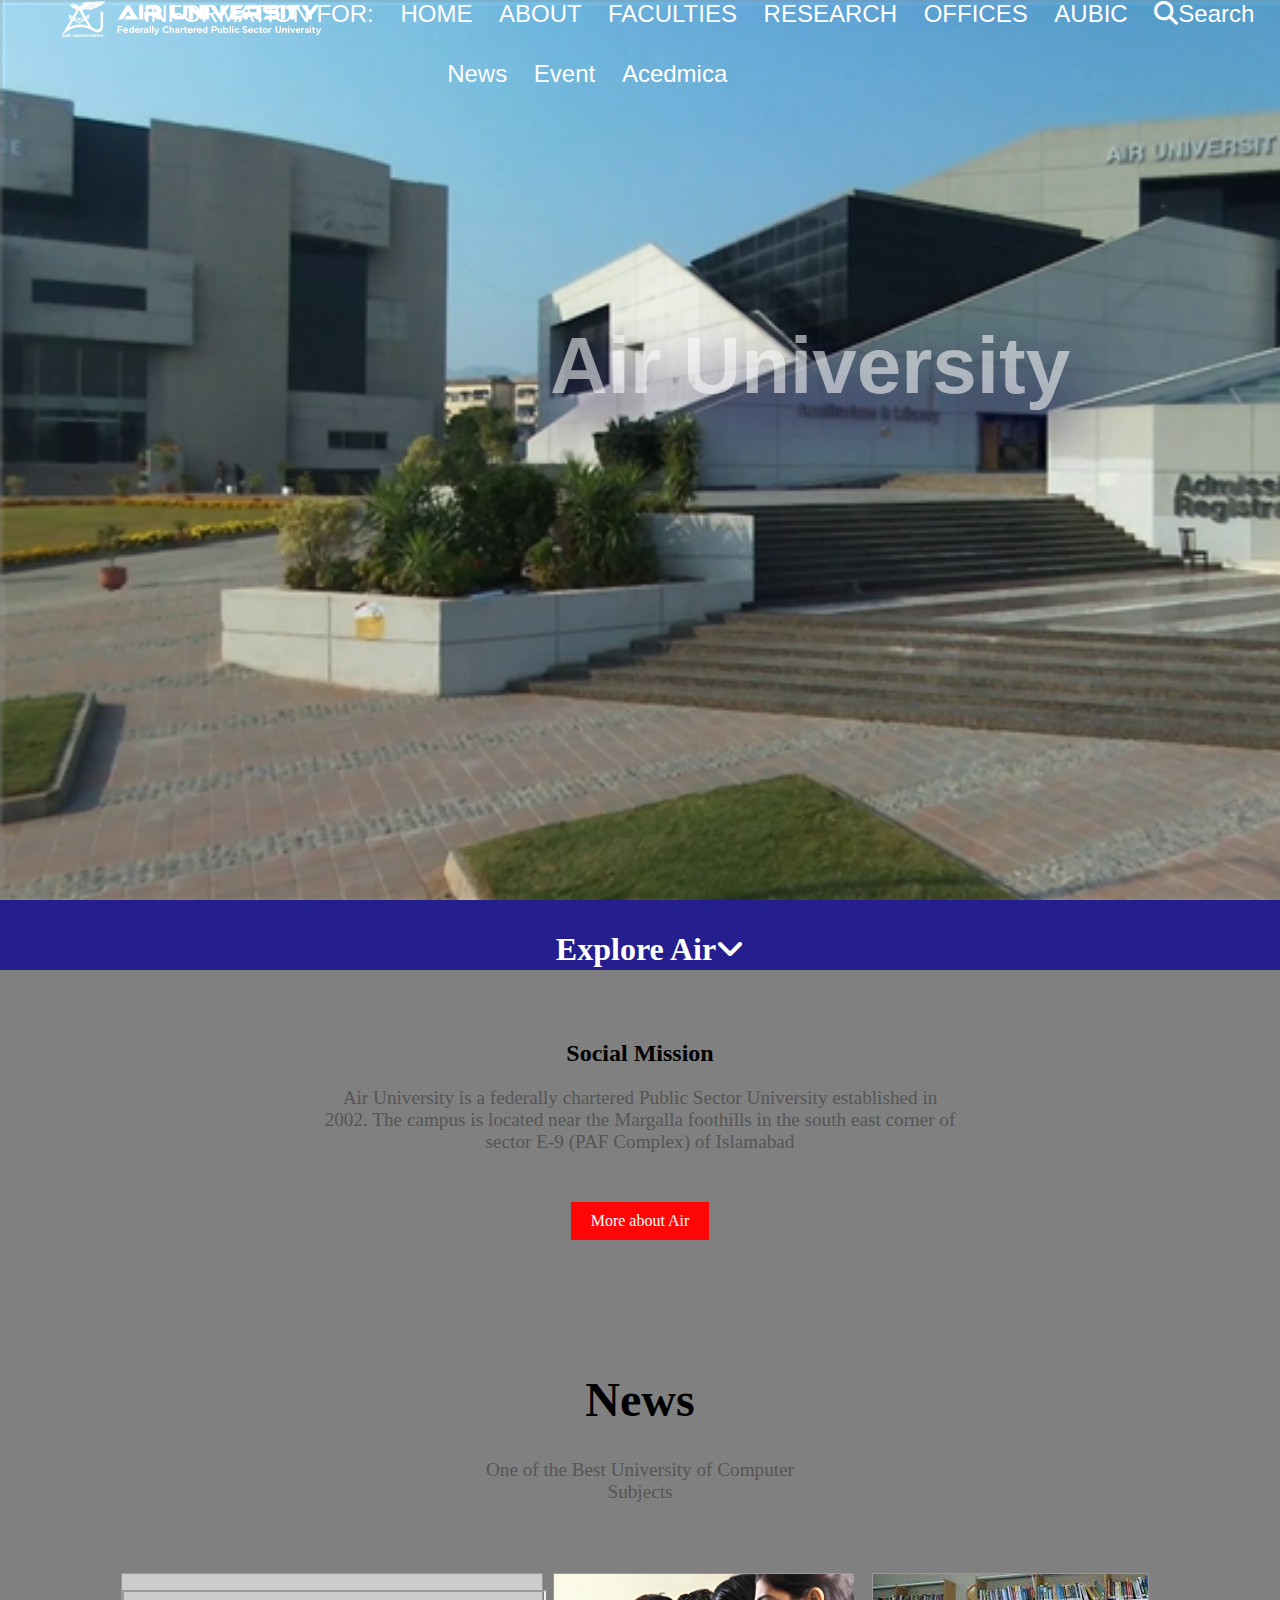
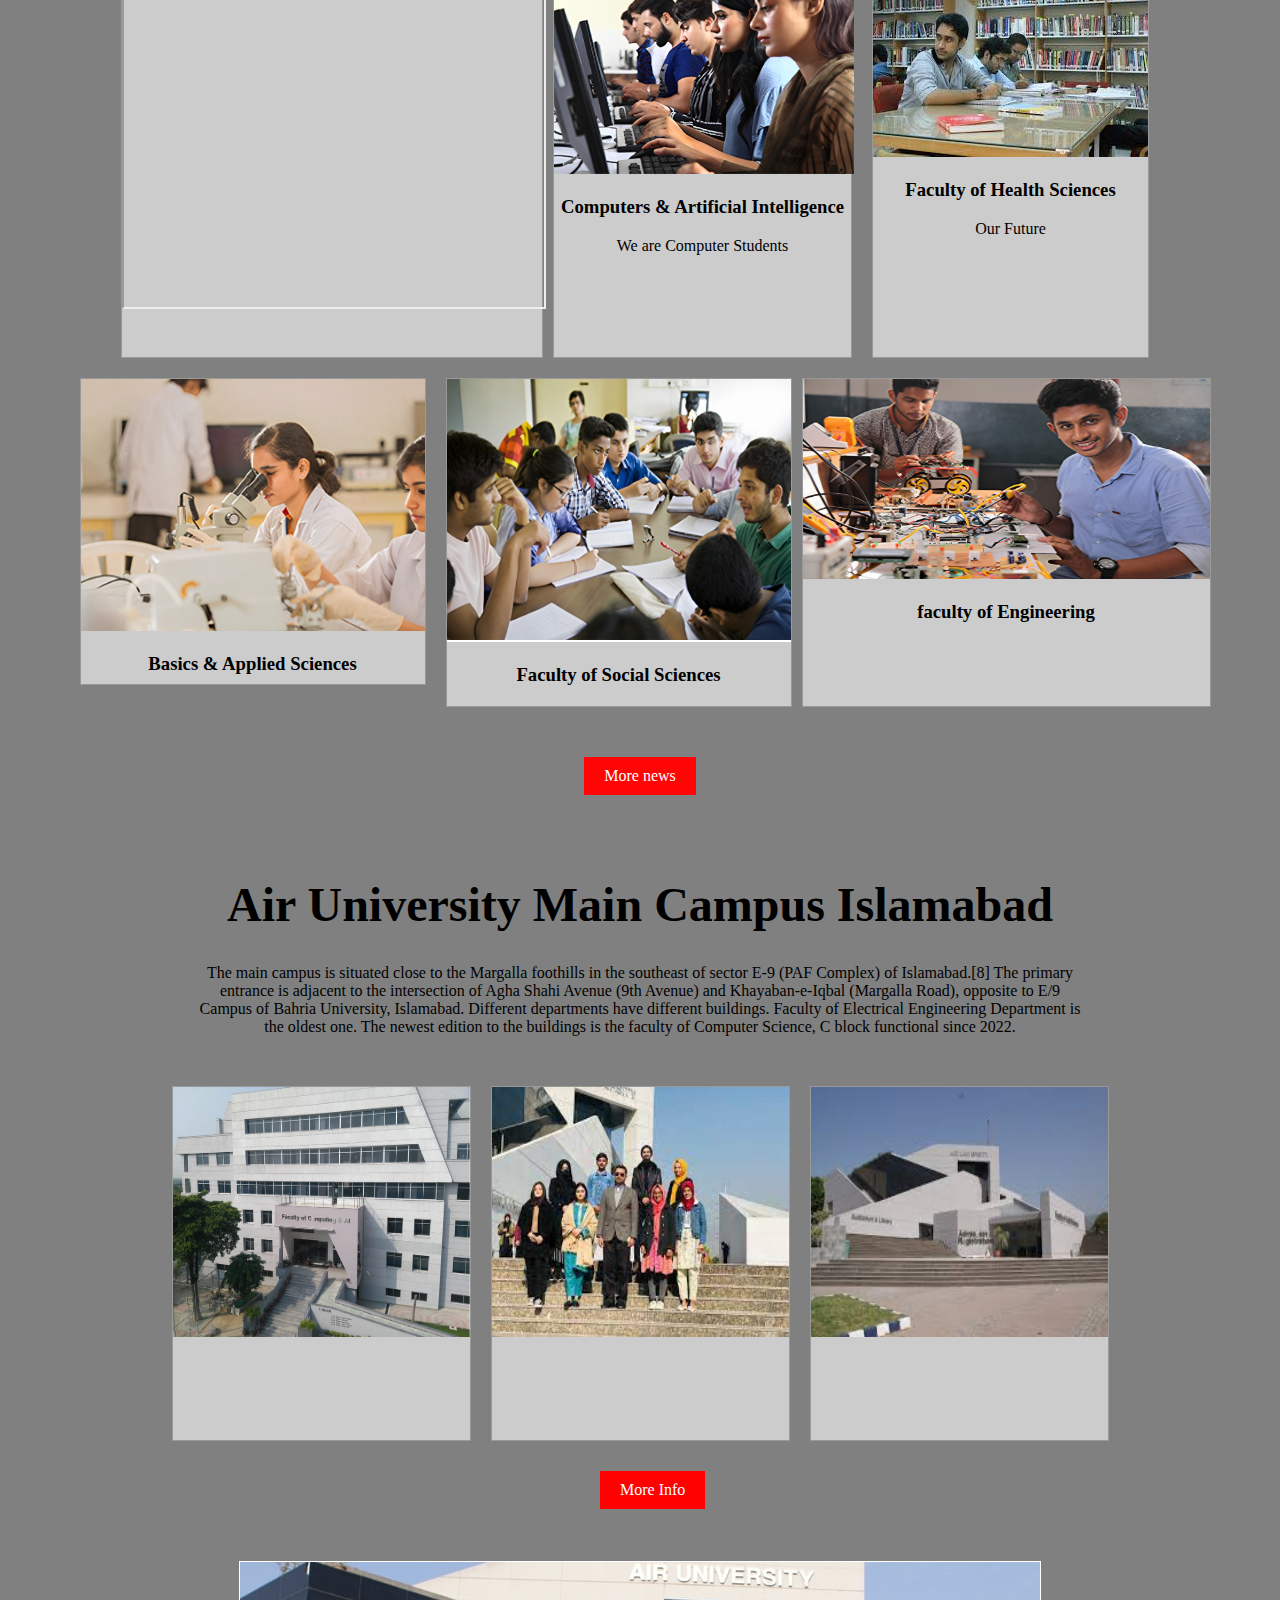
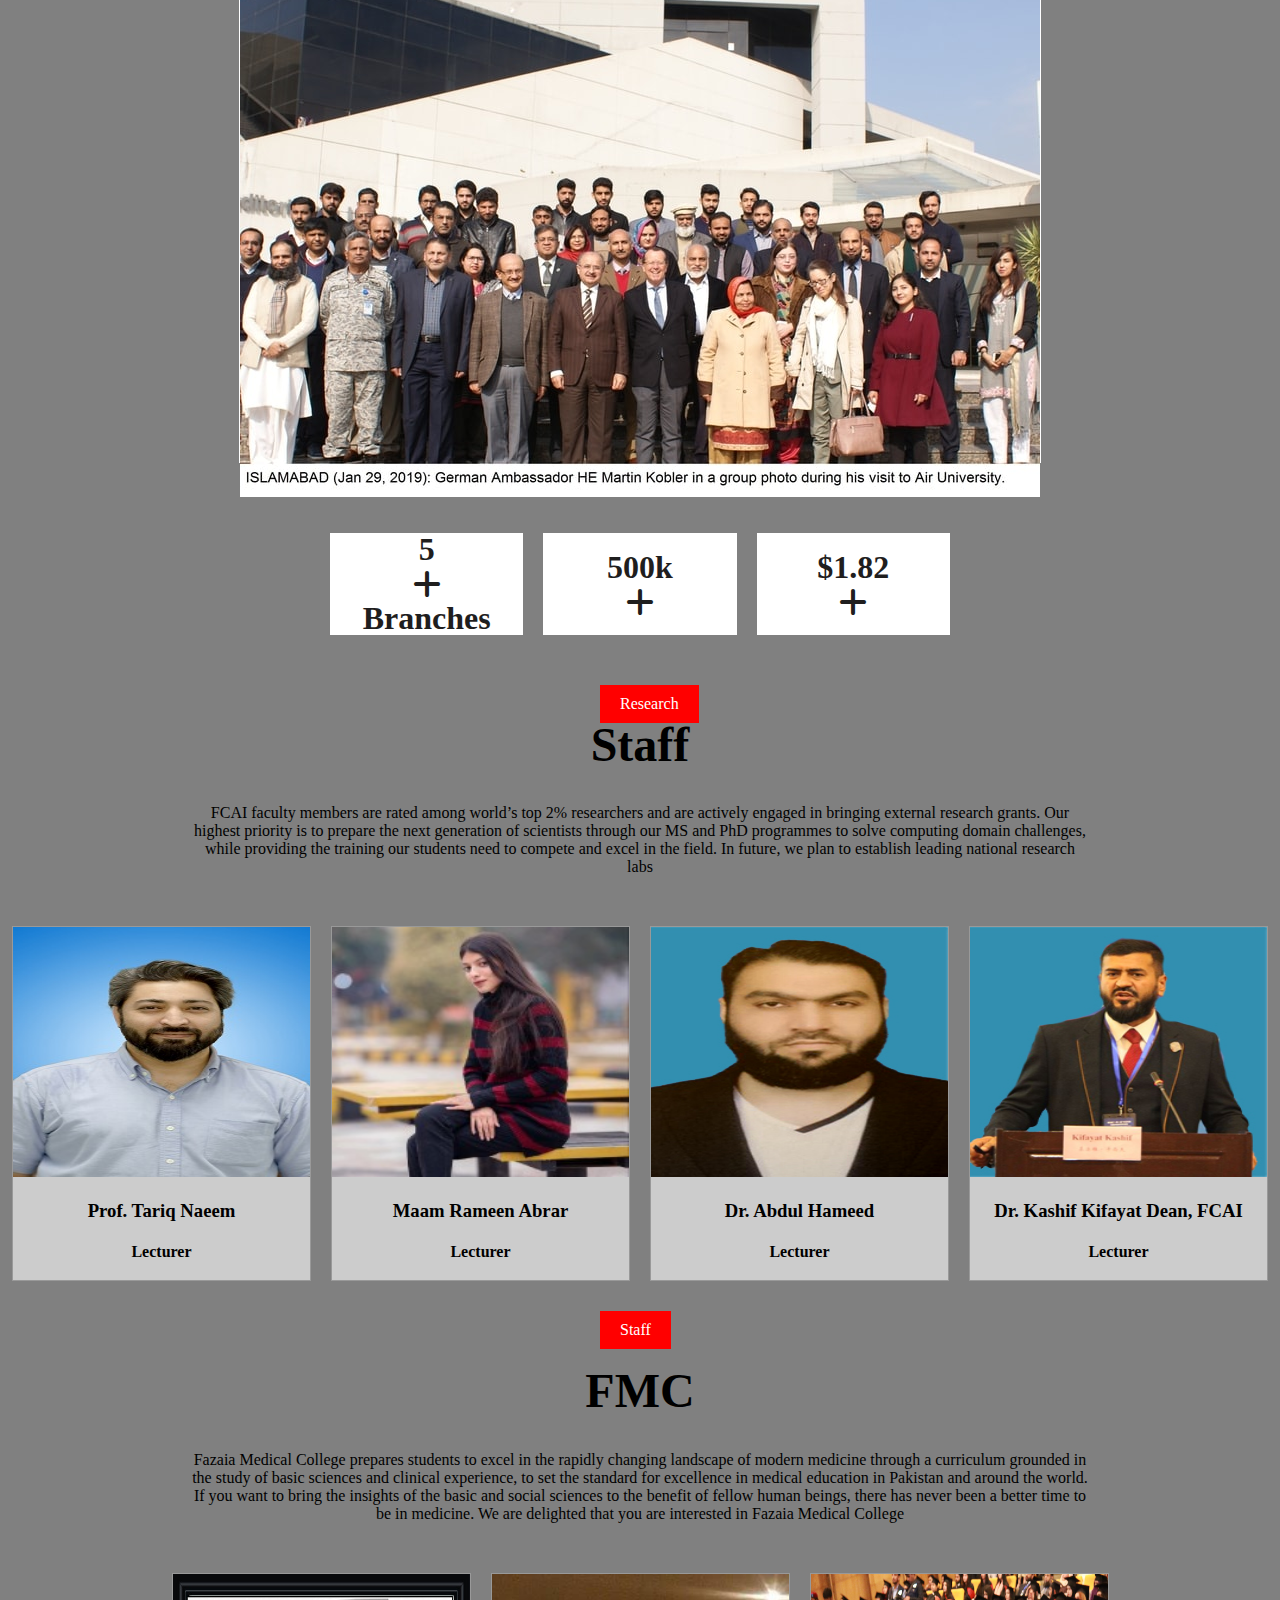
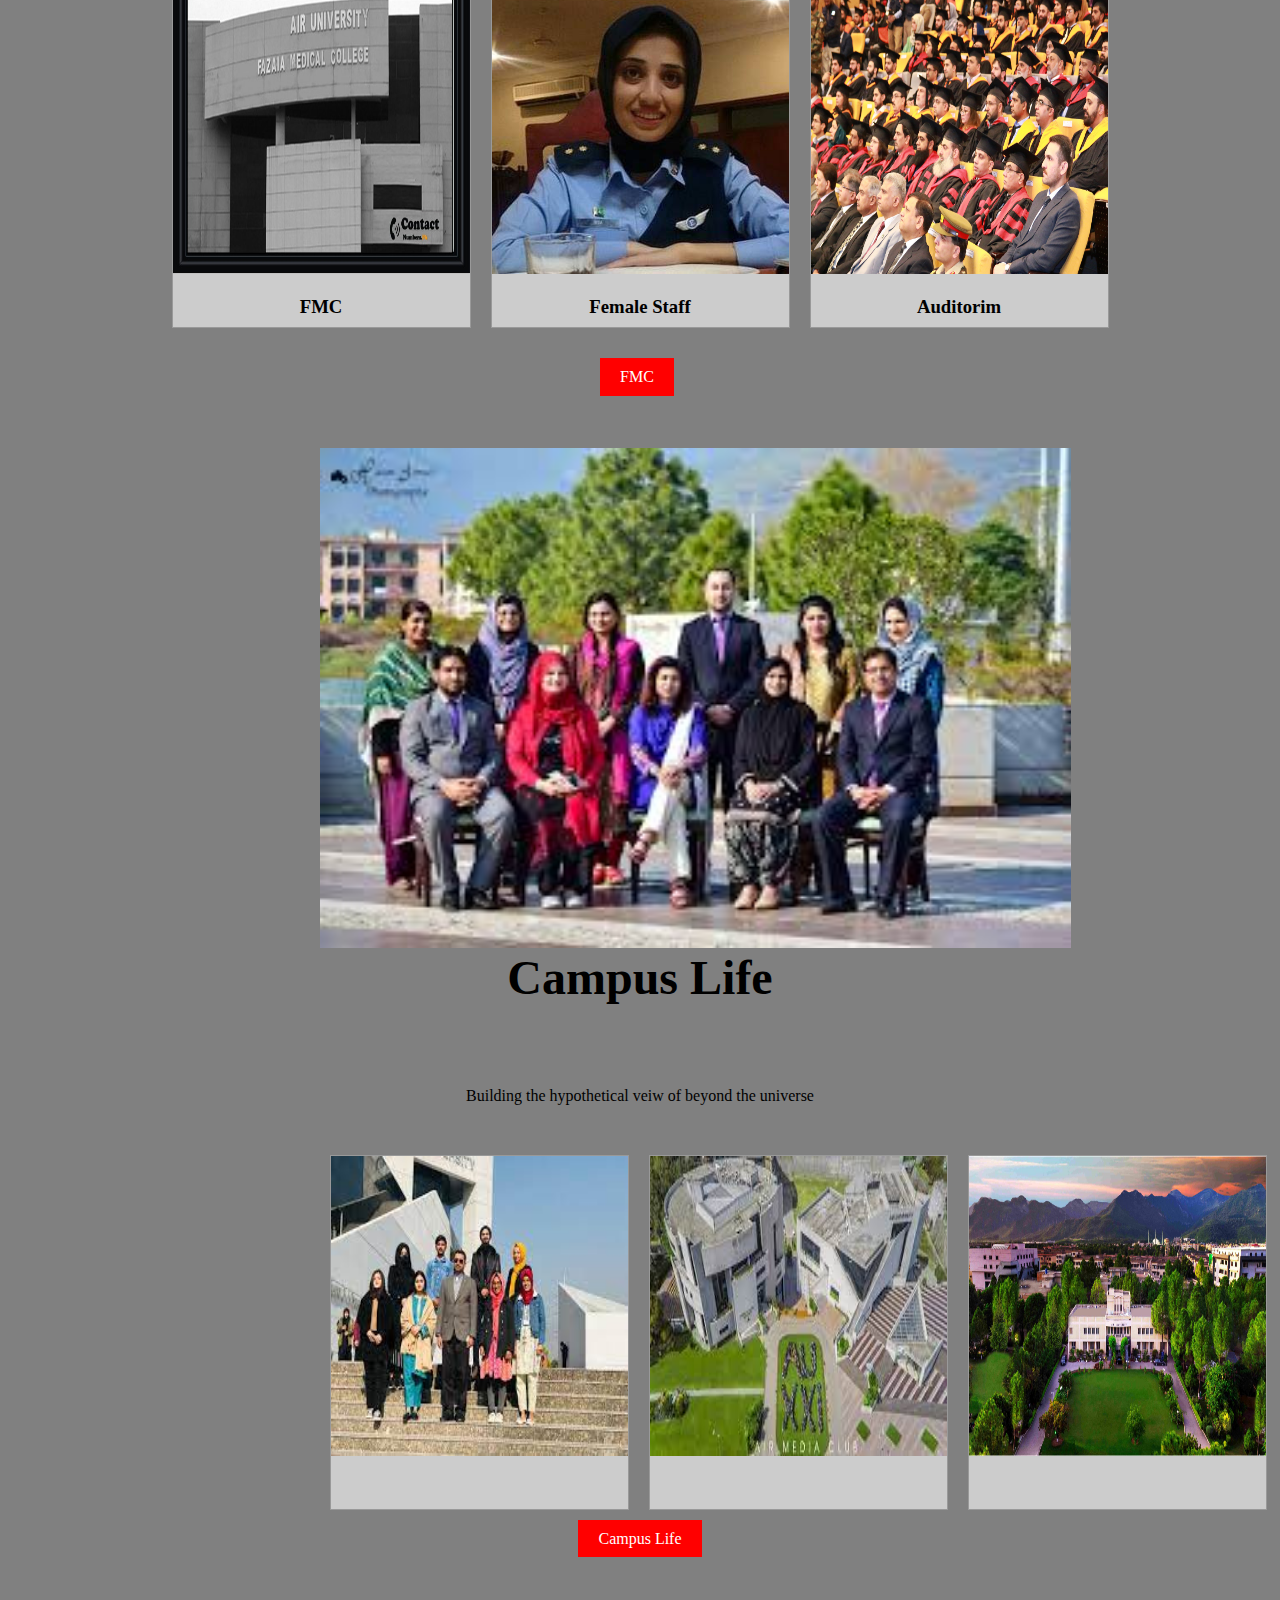
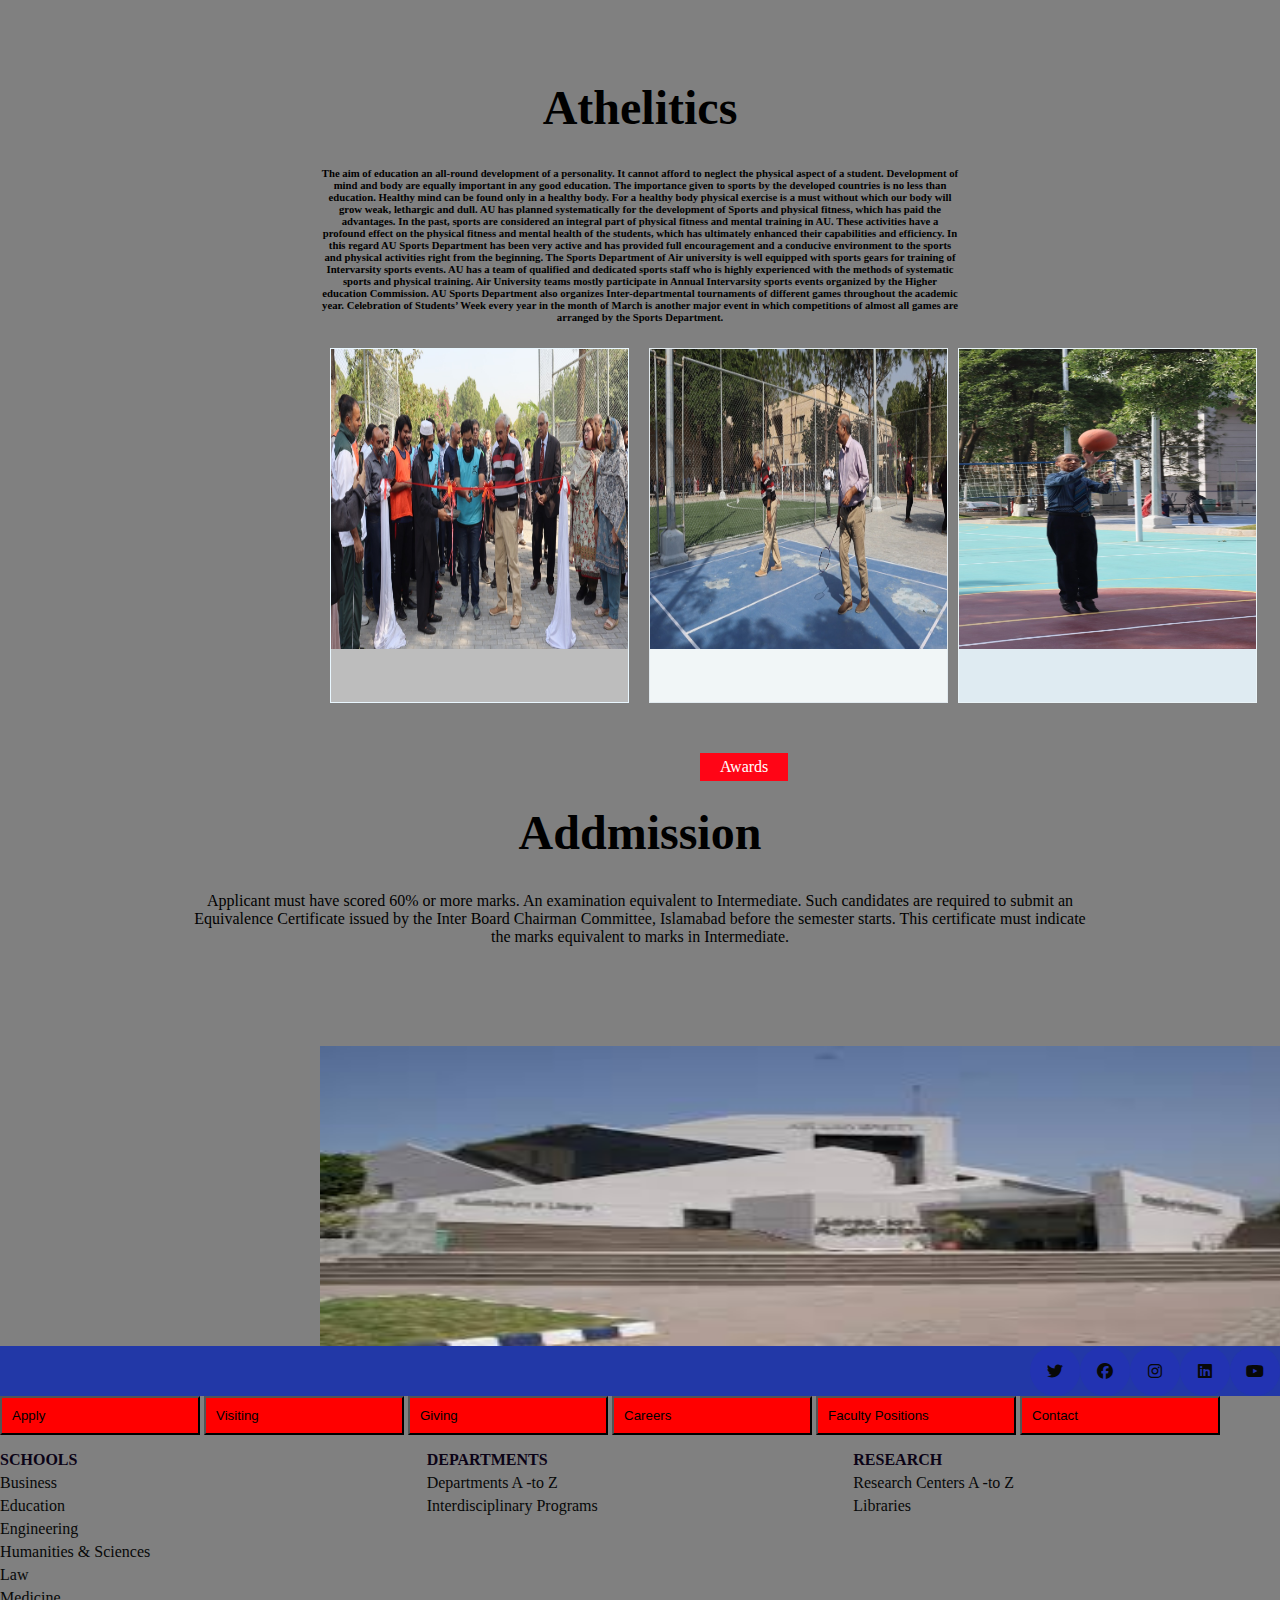
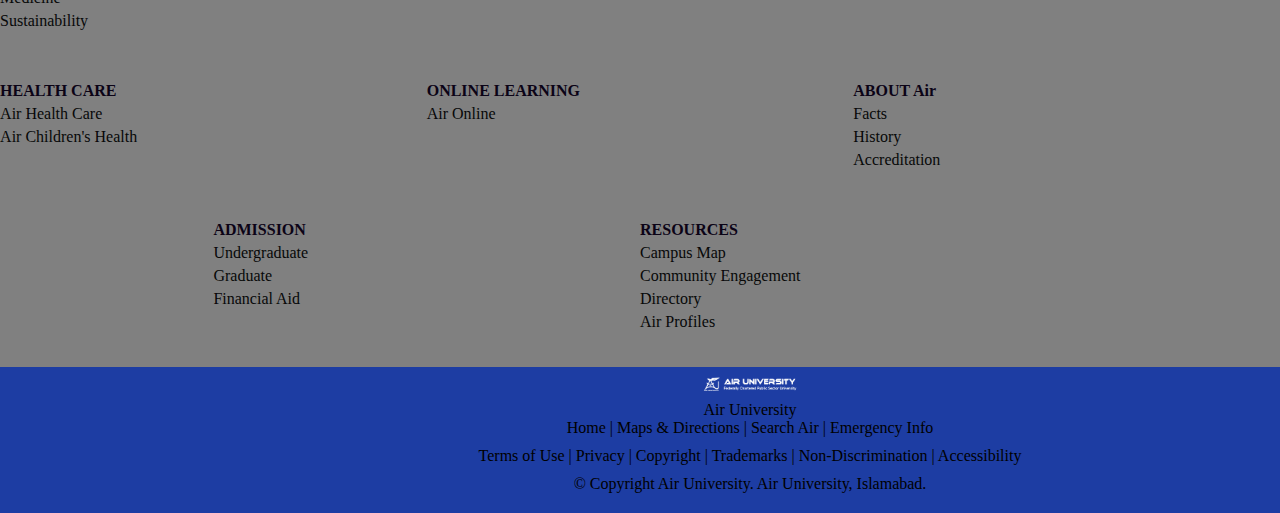
<file: ali/index.html>
<!DOCTYPE html>
<html lang="en">
  <head>
    <meta charset="UTF-8" />
    <meta name="viewport" content="width=device-width, initial-scale=1.0" />
    <link rel="icon" type="image/x-icon" href="images/logo.jpeg">
    <link rel="icon" type="image/x-icon" href="images/favicon.png" />
    <link
      rel="stylesheet"
      href="https://cdnjs.cloudflare.com/ajax/libs/font-awesome/6.5.1/css/all.min.css"
    />
    <link rel="stylesheet" href="main.css">
    <title>Air University</title>
  </head>

  <body>
    <section class="top">
      <header>
          <img class="hello" src="images/logo1.png" alt="">
        <nav>
          INFORMATION FOR:
          <a href="https://www.au.edu.pk/">HOME</a>
          <a href="https://www.au.edu.pk/">ABOUT</a>
          <a href="https://www.au.edu.pk/">FACULTIES</a>
          <a href="https://www.au.edu.pk/">RESEARCH</a>
          <a href="https://www.au.edu.pk/">OFFICES</a>
          <a href="https://www.au.edu.pk/">AUBIC</a>
          <a href="https://www.au.edu.pk/"><i class="fa-solid fa-magnifying-glass"></i>Search</a>
        </nav>
      </header>
      <header class="sub-header">
        <nav class="sbh">
          <a href="https://www.au.edu.pk/">News</a>
          <a href="https://www.au.edu.pk/">Event</a>
          <a href="https://www.au.edu.pk/">Acedmica</a>
        </nav>
      </header>
      <dev class="Air">
      <h1>
        Air University
      </h1>
      </dev>
    </section>
    <div class="boximp">
      <h1>Explore Air<i class="fa-solid fa-angle-down"></i></h1>
    </div>
    <section class="container">
      <div>
        <h2>Social Mission</h2>
        <div>
          <p class="mission">
            Air University is a federally chartered Public Sector University
            established in 2002. The campus is located near the Margalla
            foothills in the south east corner of sector E-9 (PAF Complex) of
            Islamabad
          </p>
          <a href="https://www.au.edu.pk/" class="explore-btn"
            >More about Air</a
          >
        </div>

        <div class="container">
          <h1 class="title">News</h1>
          <p class="mission">One of the Best University of Computer Subjects</p>
        </div>
      </div>
      <!-- this is conatiner -->
      <div class="container">
        <!-- this is row -->
        <div class="row">
          <div class="box-1">
            <p>
              <iframe
                width="420"
                height="315"
                src="https://www.youtube.com/embed/KXtQSNyVoLw?si=v6vMltZtzIHTnoOH"
              >
              </iframe>
            </p>
          </div>
          <div class="box-2">
            <img src="images/FCAI3.jpg" alt="" />
            <h3>Computers & Artificial Intelligence</h3>
            <p>We are Computer Students</p>
          </div>
          <div class="box-3">
            <img src="images/aumcs.jpeg" alt="" />
            <h3>Faculty of Health Sciences</h3>
            <p>Our Future</p>
          </div>
        </div>
        <!-- row 1 end here -->
        <div class="row">
          <!--row 2 starts here-->
          <div class="box-4">
            <img src="images/xpleid sciences.png" alt="" />
            <h3>Basics & Applied Sciences</h3>
          </div>
          <div class="box-5">
            <img src="images/ppleid sciences.png" alt="" />
            <h3>Faculty of Social Sciences</h3>
          </div>
          <div class="box-6">
            <img src="images/FOE3.jpg" alt="" />
            <h3>faculty of Engineering</h3>
          </div>
        </div>
        <!--conatiner end here-->
        <a href="https://www.au.edu.pk/" class="explore-btn">More news</a>
      </div>
    </section>
    <section>
      <h1 class="title">Air University Main Campus Islamabad</h1>
      <p class="paragraph">
        The main campus is situated close to the Margalla foothills in the
        southeast of sector E-9 (PAF Complex) of Islamabad.[8] The primary
        entrance is adjacent to the intersection of Agha Shahi Avenue (9th
        Avenue) and Khayaban-e-Iqbal (Margalla Road), opposite to E/9 Campus of
        Bahria University, Islamabad. Different departments have different
        buildings. Faculty of Electrical Engineering Department is the oldest
        one. The newest edition to the buildings is the faculty of Computer
        Science, C block functional since 2022.
      </p>
      <div class="container">
        <div class="row">
          <div class="boxvip">
            <img src="images/FCAIB.png" alt="" />
          </div>
          <div class="boxvip"><img src="images/augroup.jpeg" alt="" /></div>
          <div class="boxvip"><img src="images/addmission.jpeg" alt="" /></div>
        </div>
      </div>

      <a href="https://www.au.edu.pk/" class="life-btn">More Info</a>
    </section>
    <section>
      <div class="container">
        <div class="row">
          <div class="bjs">
            <img src="images/group.jpg" alt="" />
          </div>
        </div>
      </div>

      <div class="container">
        <div class="row">
          <div class="box">5<i class="fa-solid fa-plus"></i> Branches</div>
          <div class="box">500k <i class="fa-solid fa-plus"></i></div>
          <div class="box">$1.82 <i class="fa-solid fa-plus"></i></div>
        </div>
      </div>
      <a href="https://www.au.edu.pk/" class="photo-btn">Research</a>
    </section>
    <section>
      <h1 class="title">Staff</h1>
      <p class="paragraph">
        FCAI faculty members are rated among world’s top 2% researchers and are actively engaged in bringing external research grants. Our highest priority is to prepare the next generation of scientists through our MS and PhD programmes to solve computing domain challenges, while providing the training our students need to compete and excel in the field. In future, we plan to establish leading national research labs
      </p>
      <div class="container">
        <div class="row">
          <div class="box-10">
            <img src="images/sirtarik.jpg" alt="" />
            <h3>Prof. Tariq Naeem</h3>
            <h4>Lecturer</h4>
          </div>
          <div class="box-10">
            <img src="images/mamr.jpeg" alt="" />
            <h3>Maam Rameen Abrar</h3>
            <h4>Lecturer</h4>
          </div>
          <div class="box-10">
            <img src="images/advisor.jpg" alt="" />
            <h3>Dr. Abdul Hameed</h3>
            <h4>Lecturer</h4>
          </div>
          <div class="box-10">
            <img src="images/dean.jpg" alt="" />
            <h3>Dr. Kashif Kifayat Dean, FCAI</h3>
            <h4>Lecturer</h4>
          </div>
        </div>
      </div>

      <a href="https://www.au.edu.pk/" class="upcoming-btn">Staff</a>
    </section>
    <section>
      <h1 class="title">FMC</h1>
      <p class="paragraph">
        Fazaia Medical College prepares students to excel in the rapidly changing landscape of modern
        medicine through a curriculum grounded in the study of basic sciences and clinical experience,
        to set the standard for excellence in medical education in Pakistan and around the world.
        If you want to bring the insights of the basic and social sciences to the benefit of fellow human
        beings, there has never been a better time to be in medicine. We are delighted that you are
        interested in Fazaia Medical College
      </p>
      <div class="container">
        <div class="row">
          <div class="box-11">
            <img src="images/fmc.jpg" alt="" />
            <h3>FMC</h3>
          </div>
          <div class="box-11">
            <img src="images/fmcstd.jpg" alt="" />
            <h3>Female Staff</h3>
          </div>
          <div class="box-11">
            <img src="images/fmcgraduate.jpg" alt="" />
            <h3>Auditorim</h3>
          </div>
        </div>
      </div>

      <a href="https://www.au.edu.pk/" class="healthcare-btn">FMC</a>
    </section>
    <section>
      <div class="container">
        <div class="box-12">
          <img src="images/fmc.h.jpg" alt="" />
        </div>
      </div>
    </section>
    <section>
      <h1 class="title-life">Campus Life</h1>
      <div class="container">
        <div class="box-13">
          Building the hypothetical veiw of beyond the universe
        </div>
      </div>
    </section>
    <section>
      <div class="container">
        <div class="box-14">
          <div class="row">
            <div class="box-15">
              <img src="images/augroup.jpeg" alt="" />
            </div>
            <div class="box-16"><img src="images/augroup1.jpeg" alt="" /></div>
            <div class="box-17"><img src="images/augroup2.jpg" alt="" /></div>
          </div>
        </div>
        <div >
          <a href="https://www.au.edu.pk/" class="clenium-btn"> Campus Life</a>
        </div>
      </div>
    </section>
    <section>
      <div class="container">
        <h1 class="title">Athelitics</h1>
        <h6>
          The aim of education an all-round development of a personality. It cannot afford to neglect the physical aspect of a student. Development of mind and body are equally important in any good education. The importance given to sports by the developed countries is no less than education. Healthy mind can be found only in a healthy body. For a healthy body physical exercise is a must without which our body will grow weak, lethargic and dull. AU has planned systematically for the development of Sports and physical fitness, which has paid the advantages. In the past, sports are considered an integral part of physical fitness and mental training in AU. These activities have a profound effect on the physical fitness and mental health of the students, which has ultimately enhanced their capabilities and efficiency. In this regard AU Sports Department has been very active and has provided full encouragement and a conducive environment to the sports and physical activities right from the beginning. The Sports Department of Air university is well equipped with sports gears for training of Intervarsity sports events. AU has a team of qualified and dedicated sports staff who is highly experienced with the methods of systematic sports and physical training. Air University teams mostly participate in Annual Intervarsity sports events organized by the Higher education Commission. AU Sports Department also organizes Inter-departmental tournaments of different games throughout the academic year. Celebration of Students’ Week every year in the month of March is another major event in which competitions of almost all games are arranged by the Sports Department.
        </h6>
        <div class="box-18">
          <div class="row">
            <div class="box-19">
              <img src="images/airau.jpg" alt="" />
            </div>
            <div class="box-20"><img src="images/aird.jpg" alt="" /></div>
            <div class="box-21"><img src="images/airp.jpg" alt="" /></div>
          </div>
        </div>
        <div >
          <a href="https://www.au.edu.pk/" class="ali-hassan"> Awards</a>
        </div>
      </div>
    </section>
    <section>
      <h1 class="title">Addmission</h1>
      <p class="paragraph">
        Applicant must have scored 60% or more marks. An examination equivalent to Intermediate. Such candidates are required to submit an Equivalence Certificate issued by the Inter Board Chairman Committee, Islamabad before the semester starts. This certificate must indicate the marks equivalent to marks in Intermediate.
      </p>
      <div class="container">
        <div class="box-22">
          <img src="images/addmission.jpeg" alt="" />
        </div>
      </div>
    </section>
    <section>
      <div class="box-23">
        <a href="https://www.au.edu.pk/">
          <i class="fa-brands fa-twitter"></i>
        </a>
        <a href="https://www.au.edu.pk/">
          <i class="fa-brands fa-facebook"></i>
        </a>
        <a href="https://www.au.edu.pk/">
          <i class="fa-brands fa-instagram"></i>
        </a>
        <a href="https://www.au.edu.pk/">
          <i class="fa-brands fa-linkedin"></i>
        </a>
        <a href="https://www.au.edu.pk/">
          <i class="fa-brands fa-youtube"></i>
        </a>
      </div>
    </section>
    <section>
      <a href="#"><button class="btn">Apply</button></a>
      <a href="#"><button class="btn">Visiting</button></a>
      <a href="#"><button class="btn">Giving</button></a>
      <a href="#"><button class="btn">Careers</button></a>
      <a href="#"><button class="btn">Faculty Positions</button></a>
      <a href="#"><button class="btn">Contact</button></a>
      <div class="row">
        <div class="column">
          <ul class="link-list">
            <li>
              <a href="https://www.au.edu.pk/"
                ><span class="red-text">SCHOOLS</span></a
              >
            </li>
            <li><a href="https://www.au.edu.pk/">Business</a></li>
            <li><a href="https://www.au.edu.pk/">Education</a></li>
            <li><a href="https://www.au.edu.pk/">Engineering</a></li>
            <li><a href="https://www.au.edu.pk/">Humanities & Sciences</a></li>
            <li><a href="https://www.au.edu.pk/">Law</a></li>
            <li><a href="https://www.au.edu.pk/">Medicine</a></li>
            <li><a href="https://www.au.edu.pk/">Sustainability</a></li>
          </ul>
        </div>

        <div class="column">
          <ul class="link-list">
            <li>
              <a href="https://www.au.edu.pk/"
                ><span class="red-text">DEPARTMENTS</span></a
              >
            </li>
            <li><a href="https://www.au.edu.pk/">Departments A -to Z</a></li>
            <li>
              <a href="https://www.au.edu.pk/">Interdisciplinary Programs</a>
            </li>
          </ul>
        </div>

        <div class="column">
          <ul class="link-list">
            <li>
              <a href="https://www.au.edu.pk/"
                ><span class="red-text">RESEARCH</span></a
              >
            </li>
            <li>
              <a href="https://www.au.edu.pk/">Research Centers A -to Z</a>
            </li>
            <li><a href="https://www.au.edu.pk/">Libraries</a></li>
          </ul>
        </div>
      </div>

      <div class="row">
        <div class="column">
          <ul class="link-list">
            <li>
              <a href="https://www.au.edu.pk/"
                ><span class="red-text">HEALTH CARE</span></a
              >
            </li>
            <li><a href="https://www.au.edu.pk/">Air Health Care</a></li>
            <li><a href="https://www.au.edu.pk/">Air Children's Health</a></li>
          </ul>
        </div>

        <div class="column">
          <ul class="link-list">
            <li>
              <a href="https://www.au.edu.pk/"
                ><span class="red-text">ONLINE LEARNING</span></a
              >
            </li>
            <li><a href="https://www.au.edu.pk/">Air Online</a></li>
          </ul>
        </div>

        <div class="column">
          <ul class="link-list">
            <li>
              <a href="https://www.au.edu.pk/"
                ><span class="red-text">ABOUT Air</span></a
              >
            </li>
            <li><a href="https://www.au.edu.pk/">Facts</a></li>
            <li><a href="https://www.au.edu.pk/">History</a></li>
            <li><a href="https://www.au.edu.pk/">Accreditation</a></li>
          </ul>
        </div>
      </div>

      <div class="row">
        <div class="column">
          <ul class="link-list">
            <li>
              <a href="https://www.au.edu.pk/"
                ><span class="red-text">ADMISSION</span></a
              >
            </li>
            <li><a href="https://www.au.edu.pk/">Undergraduate</a></li>
            <li><a href="https://www.au.edu.pk/">Graduate</a></li>
            <li><a href="https://www.au.edu.pk/">Financial Aid</a></li>
          </ul>
        </div>

        <div class="column">
          <ul class="link-list">
            <li>
              <a href="https://www.au.edu.pk/"
                ><span class="red-text">RESOURCES</span></a
              >
            </li>
            <li><a href="https://www.au.edu.pk/">Campus Map</a></li>
            <li><a href="https://www.au.edu.pk/">Community Engagement</a></li>
            <li><a href="https://www.au.edu.pk/">Directory</a></li>
            <li><a href="https://www.au.edu.pk/">Air Profiles</a></li>
          </ul>
        </div>
        
      </div>
    </section>
    <section>
      <div class="box-25">
        <footer>
          <img src="images//logo1.png" alt="University Logo" />
          <p>
            Air University<br />
            Home | Maps & Directions | Search Air | Emergency Info
          </p>
          <p>
            Terms of Use | Privacy | Copyright | Trademarks | Non-Discrimination
            | Accessibility
          </p>
          <p>&copy; Copyright Air University. Air University, Islamabad.</p>
        </footer>
      </div>
    </section>
  </body>
</html>
</file>
<file: ali/main.css>
body {
  margin: 0;
  padding: 0;
  height: 100%;
  background-color: #808080;
}
.top {
  background-image: url("images/ali.jpg");
  background-attachment: fixed;
  width: 100%;
  height: 100vh;
  background-repeat: no-repeat;
  background-size: cover;
  background-color: #999;
  font-family: Arial, sans-serif;
  color: #f9f3f3;
  margin-top: auto;
}
header{
  height: fit-content;
}
.hello{
  height: auto;
  left: 50px;
  position: absolute;
}
header h1 {
  display: left;
  max-height: 100vh;
  width: 10px;
  margin: 0;
  float: left;
  color: rgb(251, 251, 251);
  position: static;
}

nav {
  margin: 0;
  float: right;
  position: relative;
  left: -2%;
  font-size: x-large;
  color: rgb(255, 255, 255);
}

nav a {
  color: #fff;
  text-decoration: none;
  margin-left: 20px;
  color: rgb(255, 255, 255);
}
.sub-header {
  padding: 10px;
  text-align: center;
}
.sbh {
  position: absolute;
  right: 100px;
  margin-top: 50px;
}
.Air h1{
  align-self: center;
  margin-top: 300px;
  margin-left: 550px;
  font-size: 80px;
  color: rgba(255, 255, 255, 0.551);
  text-shadow: 10px 30px 60px rgb(22, 0, 83);
}

.content {
  margin: auto;
  width: 50%;
  height: 100vh;
  display: flex;
  flex-direction: column;
  justify-content: center;
  align-items: center;
  font-size: 36px;
  font-weight: bold;
  text-shadow: 2px 2px 4px rgba(24, 23, 23, 0.5);
}
.boximp {
  background-color: rgb(36, 30, 142);
  color: #fff;
  padding: 10px;
  text-align: center;
  width: 100%;
  height: 50px;
}



.container {
  width: 80%;
  margin: 0 auto;
  text-align: center;
  padding-top: 50px;
}

.title {
  font-size: 3em;
  color: #ff0404;
}

.mission {
  font-size: 1.2em;
  color: #555;
  margin-top: 20px;
}

.explore-btn {
  display: inline-block;
  padding: 10px 20px;
  margin-top: 30px;
  background-color: #ff0505;
  color: #fff;
  text-decoration: none;
}
.container-1 {
  width: 80%;
  margin: 0 auto;
  text-align: center;
  padding-top: 30px;
}

.row {
  display: flex;
  flex-basis: 30%;
  justify-content: space-between;
}

.box-1 {
  width: 420px;
  height: 383px;
  background-color: #ccc;
  border: 1px solid #999;
}

@keyframes moveLeft {
  from {
    transform: translateX(0);
  }
  to {
    transform: translateX(-calc(100% - 10px));
  }
}

.box-2 {
  width: 297px;
  height: 383px;
  background-color: #ccc;
  border: 1px solid #999;
  margin: 0 10px;
}
.box-2 img {
  width: 300px;
  height: 200px;
}

.red-heading {
  color: red;
}

.content {
  text-align: left;
}
.box-3 {
  width: 275px;
  height: 383px;
  background-color: #ccc;
  border: 1px solid #999;
  margin: 0 10px;
}
.box-3 img {
  width: 275px;
  height: 183px;
}

.box-4 {
  width: 863px;
  height: 305px;
  background-color: #ccc;
  border: 1px solid #999;
  margin: 0 10px;
}

.box-4-img {
  width: 863px;
  height: 300px;
}
.box-5 {
  width: 505px;
  height: 327px;
  background-color: #ccc;
  border: 1px solid #999;
  margin: 0 10px;
}
.box-6 {
  width: 800px;
  height: 327px;
  background-color: #ccc;
  border: 1px solid #999;
}
.box-6 img {
  width: 407px;
  height: 200px;
}





.title {
  font-size: 3em;
  color: black;
  text-align: center;
}
.paragraph {
  color: black;
  text-align: center;
}
.container {
  width: 80%;
  margin: 0 auto;
  text-align: center;
  padding-top: 50px;
}
.row {
  display: flex;
  justify-content: center;
  margin-bottom: 20px;
}
.boxvip {
  width: 297px;
  height: 353px;
  background-color: #ccc;
  border: 1px solid #999;
  margin: 0 10px;
  display: flex;
  flex-direction: column;
}
.boxvip img {
  width: 297px;
  height: 200px;
}

.life-btn {
  display: inline-block;
  padding: 10px 20px;
  margin-top: 10px;
  background-color: #ff0101;
  color: #fff;
  text-decoration: none;
  text-align: center;
  position: absolute;
  left: 600px;
}

.new-img {
  width: 632px;
  height: 326px;
  position: relative;
  align-items: center;
}
.title {
  font-size: 3em;
  color: black;
  text-align: center;
}
.paragraph {
  width: 70%;
  margin: auto;
  color: black;
  text-align: center;
}
.container {
  width: 80%;
  margin: 0 auto;
  text-align: center;
  padding-top: 50px;
}
.row {
  display: flex;
  justify-content: center;
  margin-bottom: 20px;
}
.bjs {
  width: 1000px;
  height: 500px;
  background-color: #f5f1f1;
  border: 1px solid #fff;
  color: #fff;
  margin-top: 50px;
}
.box {
  width: 200px;
  height: 100px;
  background-color: #fff;
  border: 1px solid #fff;
  color: #1f1e1e;
  margin: 0 10px;
  display: flex;
  flex-direction: column;
  justify-content: center;
  align-items: center;
  font-weight: bold;
  font-size: xx-large;
}
.photo-btn {
  display: inline-block;
  padding: 10px 20px;
  margin-top: 30px;
  background-color: #ff0000;
  color: #fff;
  text-decoration: none;
  position: absolute;
  left: 600px;
}

.title {
  padding-top: 50px;
  font-size: 3em;
  color: black;
  text-align: center;
}
.paragraph {
  color: black;
  text-align: center;
}
.container {
  width: 80%;
  margin: 0 auto;
  text-align: center;
  padding-top: 50px;
}
.row {
  display: flex;
  justify-content: center;
  margin-bottom: 20px;
}
.boxvip {
  width: 297px;
  height: 353px;
  background-color: #ccc;
  border: 1px solid #999;
  margin: 0 10px;
}
.boxvip img {
  width: 297px;
  height: 250px;
}
.box-10 {
  width: 297px;
  height: 353px;
  background-color: #ccc;
  border: 1px solid #999;
  margin: 0 10px;
}
.box-10 img {
  width: 297px;
  height: 250px;
}
.upcoming-btn {
  display: inline-block;
  padding: 10px 20px;
  margin-top: 10px;
  background-color: #ff0000; 
  color: #fff;
  text-decoration: none;
  text-align: center;
  position: absolute;
  left: 600px;
}

.title {
  font-size: 3em;
  color: black;
  text-align: center;
}
.paragraph {
  color: black;
  text-align: center;
}
.container {
  width: 50%;
  margin: 0 auto;
  text-align: center;
  padding-top: 50px;
}
.row {
  display: flex;
  justify-content: center;
  margin-bottom: 20px;
}

.box-11 {
  width: 297px;
  height: 353px;
  background-color: #ccc;
  border: 1px solid #999;
  margin: 0 10px;
}
.box-11 img {
  width: 297px;
  height: 300px;
}
.healthcare-btn {
  display: inline-block;
  padding: 10px 20px;
  margin-top: 10px;
  background-color: #ff0000;
  color: #fff;
  text-decoration: none;
  text-align: center;
  position: absolute;
  left: 600px;
}

.box-12 {
  width: 500px;
  height: 300px;
  display: flex;
  padding-top: 50px;
}
.box-12 img {
  width: 1200px;
  height: 500px;
float: left;  
}
.box-13 {
  padding-top: -10px;
}
.box-13 text {
  font-size: larger;
  font-weight: bold;
}
.title-life {
  padding-top: 170px;
  font-size: 3em;
  color: black;
  text-align: center;
}
.box-14 {
  display: flex;
}
.box-15 {
  width: 297px;
  height: 353px;
  background-color: #ccc;
  border: 1px solid #999;
  margin: 0 10px;
}
.box-15 img {
  width: 297px;
  height: 300px;
}
.box-16 {
  width: 297px;
  height: 353px;
  background-color: #ccc;
  border: 1px solid #999;
  margin: 0 10px;
}
.box-16 img {
  width: 297px;
  height: 300px;
}
.box-17 {
  width: 297px;
  height: 353px;
  background-color: #ccc;
  border: 1px solid #999;
  margin: 0 10px;
}
.box-17 img {
  width: 297px;
  height: 300px;
}
.btn {
  display: center;
  justify-content: center;
}
.clenium-btn {
  padding: 10px 20px;
  width: 100px;
  background-color: #ff0000;
  color: #fff;
  text-decoration: none;
}
.box-18 {
  display: flex;
}
.box-19 {
  width: 297px;
  height: 353px;
  background-color: rgb(189, 189, 189);
  border: 1px solid rgb(233, 247, 255);
  margin: 0 10px;
}
.box-19 img {
  width: 297px;
  height: 300px;
}
.box-20 {
  width: 297px;
  height: 353px;
  background-color: #f1f6f7;
  border: 1px solid #e2eaef;
  margin: 0 10px;
}
.box-20 img {
  width: 297px;
  height: 300px;
}
.box-21 {
  width: 297px;
  height: 353px;
  background-color: #dfebf2;
  border: 1px solid #e9f3f7;
  margin: 20 60px;
}
.box-21 img{
  width: 297px;
  height: 300px;
}
.box-22 {
  width: 1000px;
  height: 300px;
  padding-top: 50px;

}
.box-22 img{
  width: 1000px;
  height: 300px;
}
.box-23 {
  display: flex;
  justify-content: end;
  width: 100%;
  height: 50px;
  background-color: rgb(34, 56, 167);
  align-items: end;
}
.box-23 i {
  width: 50px;
  height: 50px;
  display: flex;
  justify-content: center;
  align-items: center;
  border-radius: 50%;
  background-color: #2233b2;
}
.box-24 {
  width: 1500px;
  height: 500px;
  background-color: rgb(255, 0, 0);
  align-items: end;
}
.box-25 {
  width: 1500px;
  height: 100px;
  background-color: rgb(255, 3, 3);
  align-items: end;
}

body {
  margin: 0;
  padding: 0;
}
.btn{
  width: 200px;
  padding: 10px;
  text-align: center;
  background-color:#540b0b;
}
footer {
  background-color: #1d3da3;
  padding: 20px;
  padding-top: 10px;
  text-align: center;
  height: auto;
  display: flex;
  flex-direction: column;
  align-items: center;
  justify-content: center;
}

footer img {
  max-width: 100px;
  height: auto;
  vertical-align: middle;
}

footer .footer-content {
  text-align: left;
  max-width: 600px; 
  padding-top: 10px;
}

footer p {
  display: block;
  margin: 0;
  padding-top: 10px;
}
.red-text {
  color: rgb(11, 3, 22);
  font-weight: bolder;
}

.column {
  float: left;
  width: 33.33%;
}

.link-list {
  list-style: none;
  padding: 0;
}

.link-list li {
  margin-bottom: 5px;
}

.row:after {
  content: "";
  display: table;
  clear: both;
}

a {
  text-decoration: none;
  color: rgb(7, 8, 8);
}
.btn{
  width: 200px;
  padding: 10px;
  margin-left: auto;
  margin-bottom: auto;
  text-align: left;
  background-color: #ff0000;
}
.ali-hassan{
  padding: 5px 20px;
  margin-top: 30px;
  background-color: #ff0516;
  color: #fff;
  text-decoration: none;
    position: absolute;
  left: 700px;
}
</file>
